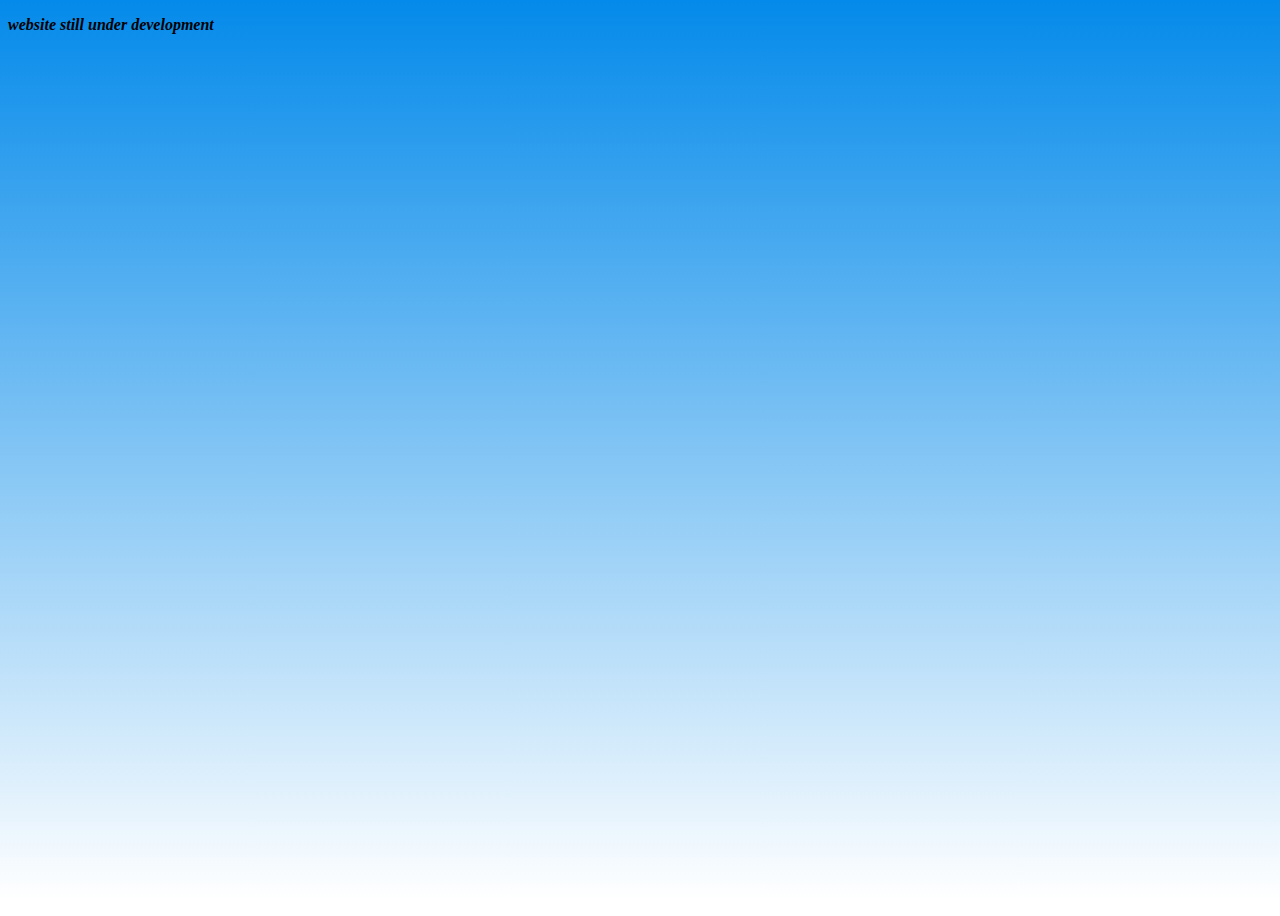
<file: index.html>
<!DOCTYPE html>
<html lang="en">
<head>
<meta charset="utf-8">
<meta name="viewport" content="width=device-width, initial-scale=1.0">
<title>Rachit's web</title>
<link rel="stylesheet" href="style.css">
<link rel="preconnect" href="https://fonts.googleapis.com">
<link rel="preconnect" href="https://fonts.gstatic.com" crossorigin>
<link href="https://fonts.googleapis.com/css2?family=Great+Vibes&display=swap" rel="stylesheet">
<link rel="icon" type="image/x-icon" href="favicon.png">
<style>
@import url('https://fonts.googleapis.com/css2?family=Great+Vibes&display=swap')
</style>
</head>
<body class="mainbg"><p><strong><em>website still under development</em></strong></p>
</body>
</html>
</file>
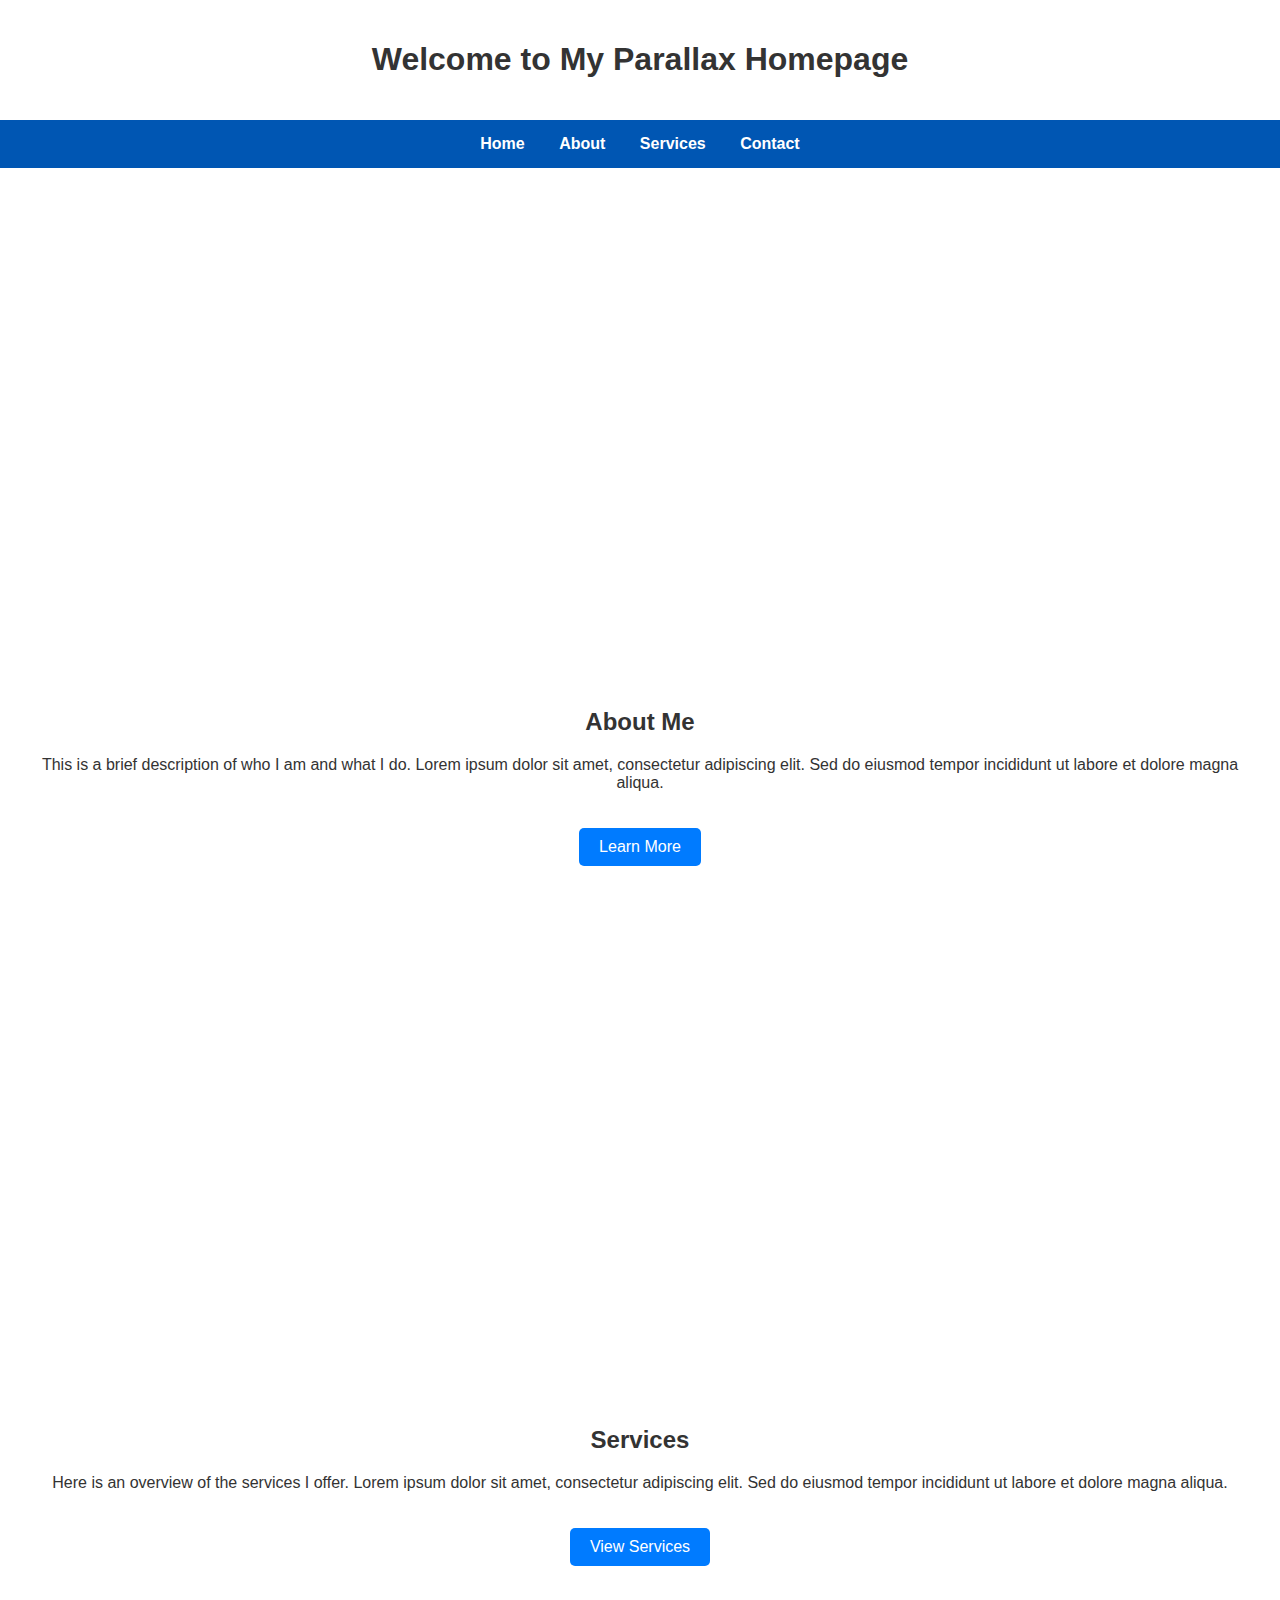
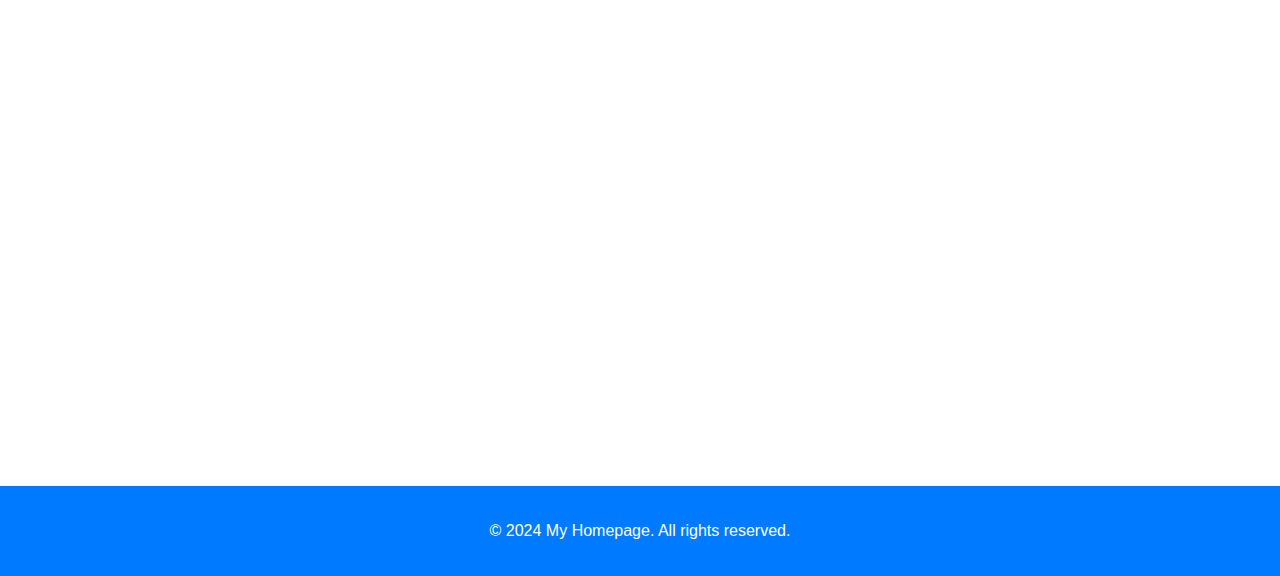
<file: Trial1.html>
<!DOCTYPE html>
<html lang="en">
<head>
    <meta charset="UTF-8">
    <meta name="viewport" content="width=device-width, initial-scale=1.0">
    <title>Parallax with Changing Images</title>
    <style>
        /* Basic reset and styling */
        body, html {
            margin: 0;
            padding: 0;
            font-family: Arial, sans-serif;
            color: #333;
        }

        header, section, footer {
            padding: 20px;
            text-align: center;
        }

        .parallax {
            height: 500px;
            background-attachment: fixed;
            background-position: center;
            background-repeat: no-repeat;
            background-size: cover;
        }

        .content {
            padding: 20px;
            background-color: #fff;
        }

        nav {
            background-color: #0056b3; /* Darker blue */
            color: #fff; /* White */
            padding: 15px;
            text-align: center;
        }

        nav a {
            color: #fff;
            text-decoration: none;
            margin: 0 15px;
            font-weight: bold;
        }

        nav a:hover {
            text-decoration: underline;
        }

        .btn {
            background-color: #007bff; /* Blue */
            color: #fff;
            padding: 10px 20px;
            text-decoration: none;
            border-radius: 5px;
            display: inline-block;
            margin-top: 20px;
        }

        .btn:hover {
            background-color: #0056b3; /* Darker blue */
        }

        footer {
            background-color: #007bff; /* Blue */
            color: #fff;
            padding: 20px;
            text-align: center;
        }
    </style>
</head>
<body>

<header>
    <h1>Welcome to My Parallax Homepage</h1>
</header>

<nav>
    <a href="#">Home</a>
    <a href="#">About</a>
    <a href="#">Services</a>
    <a href="#">Contact</a>
</nav>

<div class="parallax" id="parallax1"></div>

<section class="content">
    <h2>About Me</h2>
    <p>This is a brief description of who I am and what I do. Lorem ipsum dolor sit amet, consectetur adipiscing elit. Sed do eiusmod tempor incididunt ut labore et dolore magna aliqua.</p>
    <a href="#" class="btn">Learn More</a>
</section>

<div class="parallax" id="parallax2"></div>

<section class="content">
    <h2>Services</h2>
    <p>Here is an overview of the services I offer. Lorem ipsum dolor sit amet, consectetur adipiscing elit. Sed do eiusmod tempor incididunt ut labore et dolore magna aliqua.</p>
    <a href="#" class="btn">View Services</a>
</section>

<div class="parallax" id="parallax3"></div>

<footer>
    <p>&copy; 2024 My Homepage. All rights reserved.</p>
</footer>

<script>
    document.addEventListener('DOMContentLoaded', function() {
        // Array of background images
        const images = [
            'https://via.placeholder.com/1920x1080/007bff/ffffff',
            'https://via.placeholder.com/1920x1080/0056b3/ffffff',
            'https://via.placeholder.com/1920x1080/003366/ffffff'
        ];

        // Assign images to parallax sections
        document.getElementById('parallax1').style.backgroundImage = `url(${images[0]})`;
        document.getElementById('parallax2').style.backgroundImage = `url(${images[1]})`;
        document.getElementById('parallax3').style.backgroundImage = `url(${images[2]})`;
    });
</script>

</body>
</html>
</file>
<file: style.css>
.mainTitle{
    font-family: "Great Vibes", cursive;
    font-weight: 400;
    font-style: normal;
    color: white;
    text-align: center;
    font-size: 400%;
    margin: 2px;
}
.content{
    background-color: rgb(0, 250, 142);
    margin: 5px;
    padding: 3px;
    border: 2px;
}
.head1{
    background-color: rgb(50, 115, 255);
    color: rgb(208, 233, 255);
    text-align: center;
    text-decoration: rgb(208, 233, 255) underline dashed;
    font-size: 250%;
    margin-top: 2px;
    margin-bottom: 2px;
    padding: 3px;
}
.body1_j{
    background-color: rgb(50, 115, 255);
    color: rgb(208, 233, 255);
    font-size: 150%;
    text-align: justify;
    margin-top: 2px;
    margin-bottom: 2px;
    padding: 3px;
}
.body1_l{
    background-color: rgb(50, 115, 255);
    color: rgb(208, 233, 255);
    font-size: 150%;
    text-align: left;
    margin-top: 2px;
    margin-bottom: 2px;
    padding: 3px;
}
.mainbg{
    background: rgb(3, 132, 179);
    background: -o-linear-gradient(Top, rgb(0, 0, 0) 0%, rgb(255, 255, 255) 100%);
    background: -moz-linear-gradient(Top, rgb(255, 0, 0) 0%, rgb(255, 255, 255) 100%);
    background: -webkit-linear-gradient(Top, rgb(4, 138, 234) 0%, rgb(255, 255, 255) 100%);
    background-repeat: no-repeat;
}
body, html{
    height: 100%;
}
</file>
